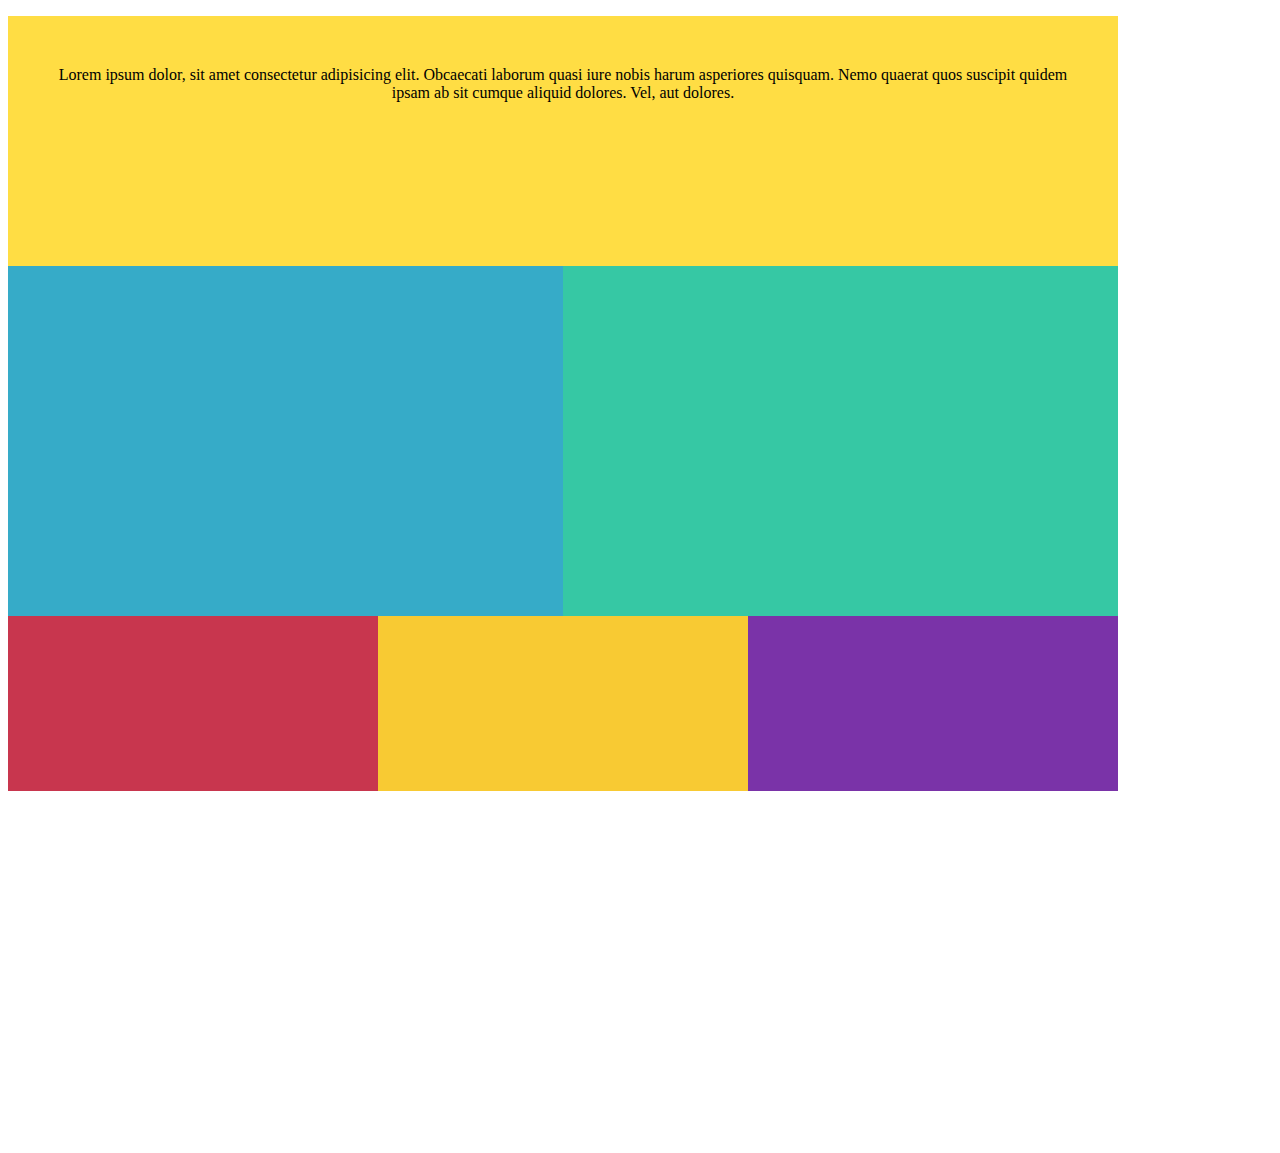
<file: project_6/index.html>
<!DOCTYPE html>
<html lang="en">
<head>
    <meta charset="UTF-8">
    <meta name="viewport" content="width=div*, initial-scale=1.0">
    <link rel="stylesheet" href="css/style.css">
    <title>Document</title>
</head>
<body>
   
    <div class="block1">
        <p class="br">Lorem ipsum dolor, sit amet consectetur adipisicing elit. Obcaecati laborum quasi iure nobis harum asperiores quisquam. Nemo quaerat quos suscipit quidem ipsam ab sit cumque aliquid dolores. Vel, aut dolores.</p>
    </div>
    <div class="block2">
        <p></p>
    </div>
    <div class="block3">
        <p></p>
    </div>
    <div class= "blocks">
    <div class="block4">
        <p></p>
    </div>
    <div class="block5">
        <p></p>
    </div>
    <div class="block6">
        <p></p>
    </div>
    </div>
</body>
</html>
</file>
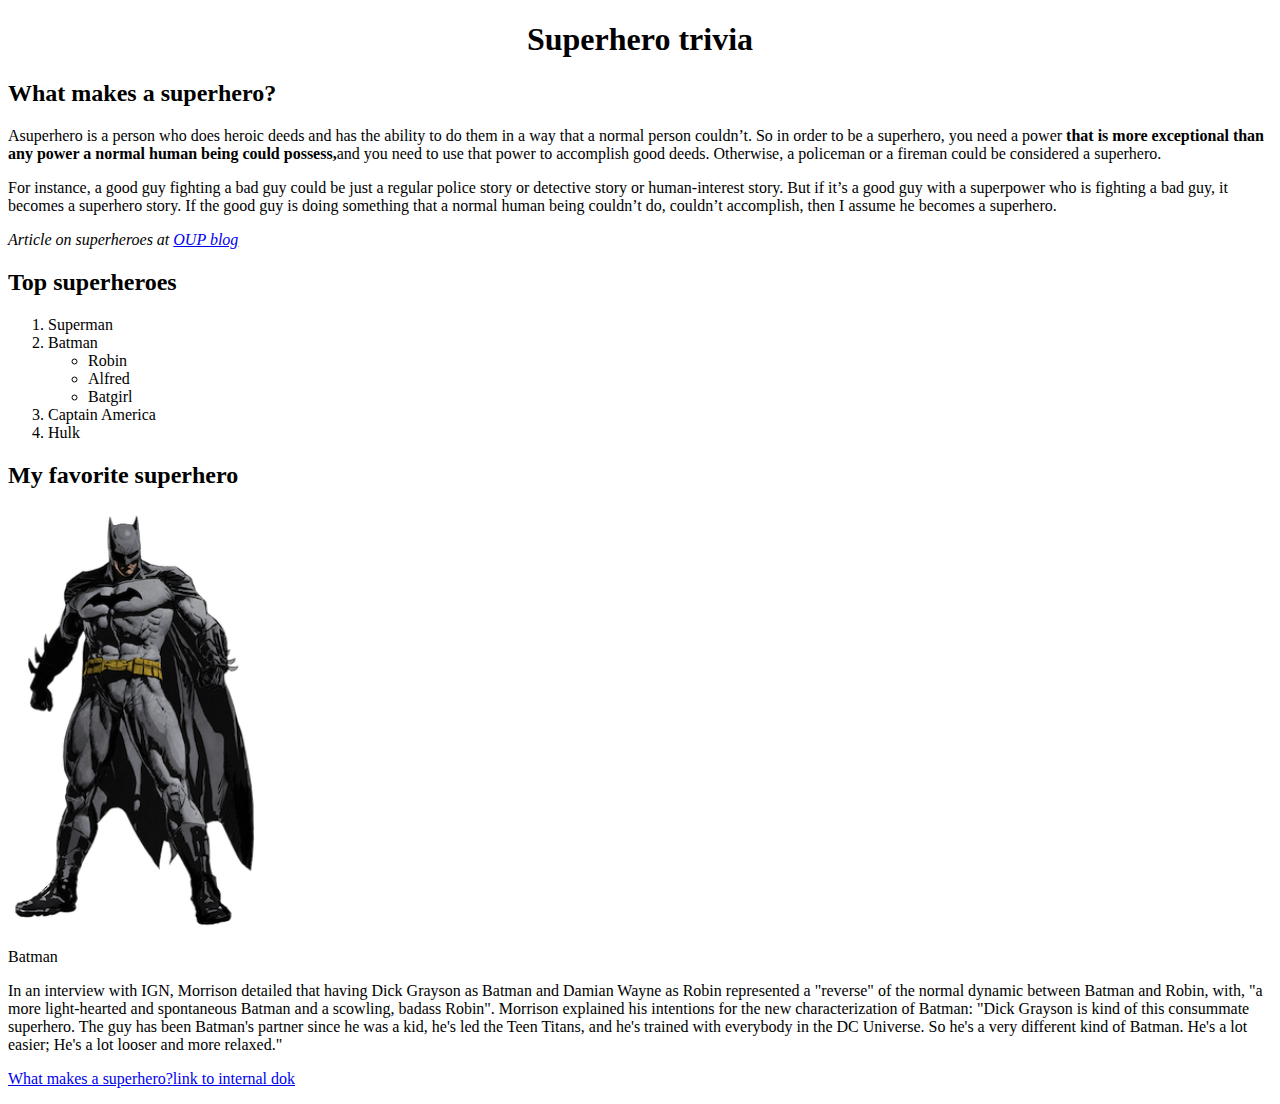
<file: project_Semenuta/index.html>
<!DOCTYPE html>
<html lang="en">
<head>
    <meta charset="UTF-8">
    <meta name="viewport" content="width=device-width, initial-scale=1.0">
    <title>Document</title>
</head>
<body>
  <h1 align="center">Superhero trivia</h1>  
  <h2>What makes a superhero?</h2>
  <p>Asuperhero is a person who does heroic deeds and has the ability to do them in a way that a normal person couldn’t. So
in order to be a superhero, you need a power <b>that is more exceptional than any power a normal human being could possess,</b>and you need to use that power to accomplish good deeds. Otherwise, a policeman or a fireman could be considered a
superhero.</p>
<p>For instance, a good guy fighting a bad guy could be just a regular police story or detective story or human-interest
story. But if it’s a good guy with a superpower who is fighting a bad guy, it becomes a superhero story. If the good guy
is doing something that a normal human being couldn’t do, couldn’t accomplish, then I assume he becomes a superhero.</p>
<i>Article on superheroes at <a href="blog.oup.com/2018/11/stan-lee-what-is-a-superhero/"> OUP blog</a> </i>
<h2>Top superheroes</h2>
<ol><li>Superman</li>
<li>Batman</li>
<ul><li>Robin</li>
<li>Alfred</li>
<li>Batgirl</li></ul>
<li>Captain America</li>
<li>Hulk</li></ol>
<h2>My favorite superhero</h2>
<img src="batman.png" width="250" height="420">
<p>Batman</p>
<p>In an interview with IGN, Morrison detailed that having Dick Grayson as Batman and Damian Wayne as Robin represented a
"reverse" of the normal dynamic between Batman and Robin, with, "a more light-hearted and spontaneous Batman and a
scowling, badass Robin". Morrison explained his intentions for the new characterization of Batman: "Dick Grayson is kind
of this consummate superhero. The guy has been Batman's partner since he was a kid, he's led the Teen Titans, and he's
trained with everybody in the DC Universe. So he's a very different kind of Batman. He's a lot easier; He's a lot looser
and more relaxed."</p>
<p> <a href="index.html">What makes a superhero?</a><a href="home/student4/Documents/project1/i.html">link to internal dok</a></p>
<head>
    <link rel="shortcut icon" href="/home/student4/Documents/project_Semenuta/hero-icon-2.ico" type="image/png">
</head>
</body>
</html>
</file>
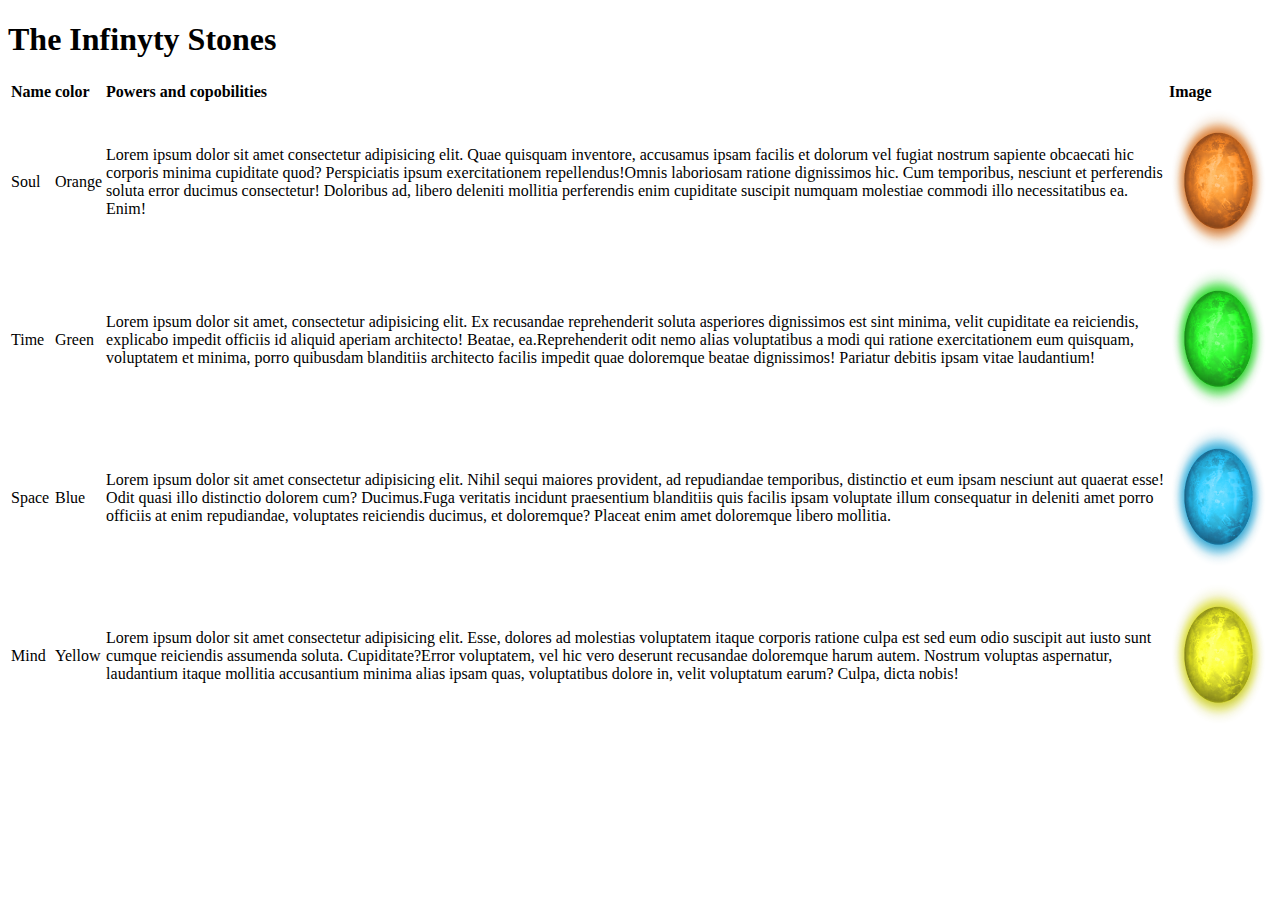
<file: project_Semenuta/project3/1.html>
<!DOCTYPE html>
<html lang="en">
<head>
    <meta charset="UTF-8">
    <meta name="viewport" content="width=device-width, initial-scale=1.0">
    <title>Document</title>
</head>
<body>
    <h1>The Infinyty Stones</h1>
        <table>
            <tr>
                <td><b>Name</b></td>
                <td><b>color</b></td>
                <td><b>Powers and copobilities</b></td>
                <td><b>Image</b></td>
            </tr>
            <tr>
                <td>Soul</td>
                <td>Orange</td>
                <td>Lorem ipsum dolor sit amet consectetur adipisicing elit. Quae quisquam inventore, accusamus ipsam facilis et dolorum vel fugiat nostrum sapiente obcaecati hic corporis minima cupiditate quod? Perspiciatis ipsum exercitationem repellendus!Omnis laboriosam ratione dignissimos hic. Cum temporibus, nesciunt et perferendis soluta error ducimus consectetur! Doloribus ad, libero deleniti mollitia perferendis enim cupiditate suscipit numquam molestiae commodi illo necessitatibus ea. Enim!</td>
                <td><img src="image/rudui.png" width="100" height="150" alt=""></td>
            </tr>
            <tr>
                <td>Time</td>
                <td>Green</td>
                <td>Lorem ipsum dolor sit amet, consectetur adipisicing elit. Ex recusandae reprehenderit soluta asperiores dignissimos est sint minima, velit cupiditate ea reiciendis, explicabo impedit officiis id aliquid aperiam architecto! Beatae, ea.Reprehenderit odit nemo alias voluptatibus a modi qui ratione exercitationem eum quisquam, voluptatem et minima, porro quibusdam blanditiis architecto facilis impedit quae doloremque beatae dignissimos! Pariatur debitis ipsam vitae laudantium!</td>
                <td><img src="image/zelenyi.png" width="100" height="150" alt=""></td>
            </tr>
            <tr>
                <td>Space</td>
                <td>Blue</td>
                <td>Lorem ipsum dolor sit amet consectetur adipisicing elit. Nihil sequi maiores provident, ad repudiandae temporibus, distinctio et eum ipsam nesciunt aut quaerat esse! Odit quasi illo distinctio dolorem cum? Ducimus.Fuga veritatis incidunt praesentium blanditiis quis facilis ipsam voluptate illum consequatur in deleniti amet porro officiis at enim repudiandae, voluptates reiciendis ducimus, et doloremque? Placeat enim amet doloremque libero mollitia.</td>
                <td><img src="image/blackutnii.png" width="100" height="150" alt=""></td>
            </tr>
            <tr>
                <td>Mind</td>
                <td>Yellow</td>
                <td>Lorem ipsum dolor sit amet consectetur adipisicing elit. Esse, dolores ad molestias voluptatem itaque corporis ratione culpa est sed eum odio suscipit aut iusto sunt cumque reiciendis assumenda soluta. Cupiditate?Error voluptatem, vel hic vero deserunt recusandae doloremque harum autem. Nostrum voluptas aspernatur, laudantium itaque mollitia accusantium minima alias ipsam quas, voluptatibus dolore in, velit voluptatum earum? Culpa, dicta nobis!</td>
                <td><a href="marvelcinematicuniverse.fandom.com/wiki/Infinity_Stones"><img src="image/zovtui.png" width="100" height="150" alt=""></a></td>
            </tr>
            <tr>
                <td></td>
                <td></td>
                <td></td>
                <td></td>
            </tr>
            <tr>
                <td></td>
                <td></td>
                <td></td>
                <td></td>
            </tr>
            <tr>
                <td></td>
                <td></td>
                <td></td>
                <td></td>
            </tr>
        </table>
        
</body>
</html>
</file>
<file: project_6/css/style.css>
.block1{
   height: 250px;
    background: rgba(255, 214, 29, 0.829);
   width: 1110px;
   /* display: inline-block; */
}
.block2{
   height: 350px;
    background: rgba(12, 153, 189, 0.829);
   width: 555px;
   float: left;
  /*  display: inline-block; */
}
.block3{
   height: 350px;
    background: rgba(12, 189, 145, 0.829);
   width: 555px;
   float: left;
  /*  display: inline-block; */
}
.blocks{
  height: 525px;  
width: 1110px;
display: inline-block;
}
.block4{
   height: 175px;
    background: rgba(189, 12, 41, 0.829);
   width: 370px;
   float: left;
   /* display: inline-block; */
}
.block5{
   height: 175px;
    background: rgba(247, 191, 9, 0.829);
   width: 370px;
  float: left;
   /* display: inline-block; */
}
.block6{
   height: 175px;
    background: rgba(94, 9, 150, 0.829);
   width: 370px;
   float: left;
   /* display: inline-block; */
}
.br{
    text-align: center;
    padding: 50px;
}
</file>
